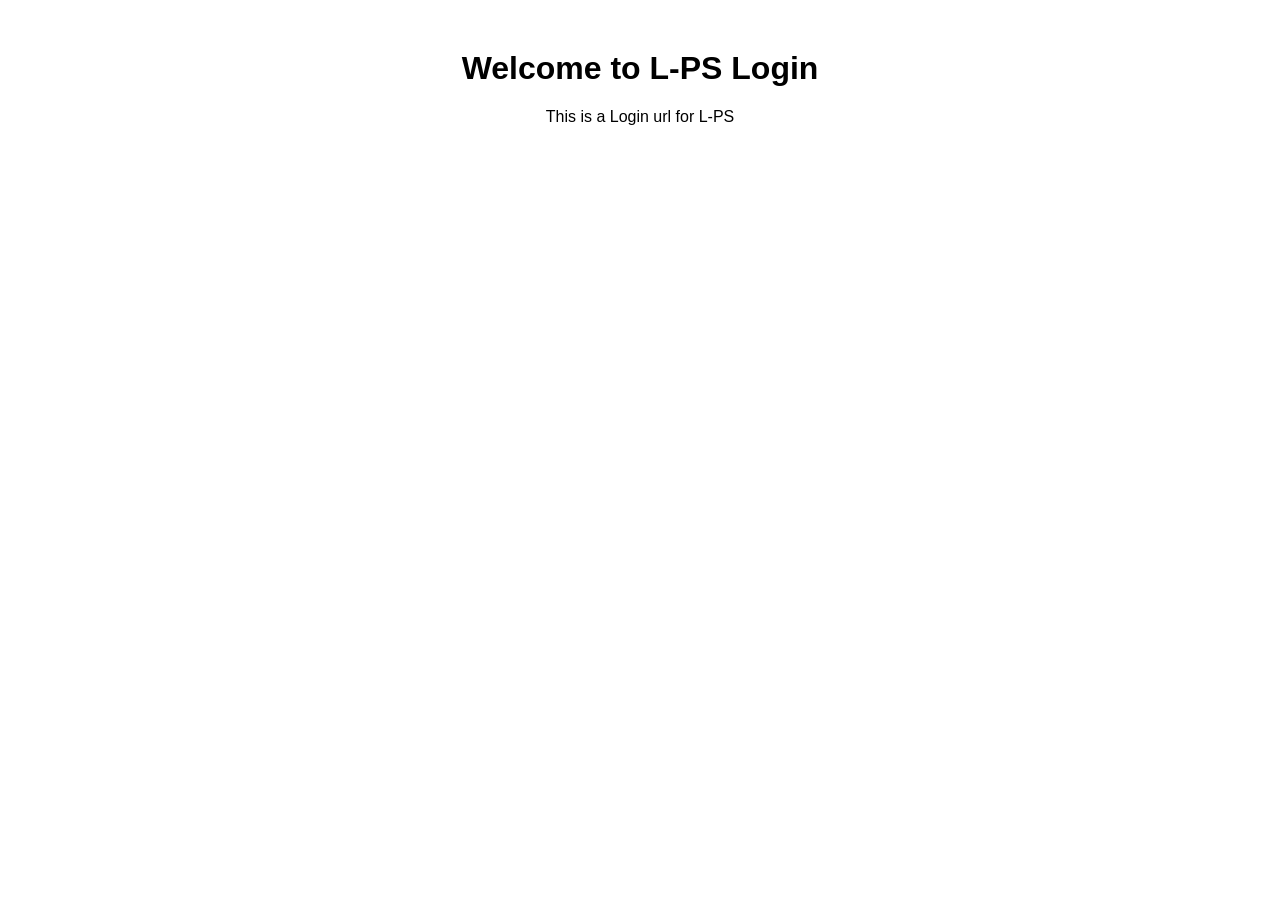
<file: index.html>
<!-- index.html -->
<!DOCTYPE html>
<html lang="en">
<head>
    <meta charset="UTF-8">
    <meta name="viewport" content="width=device-width, initial-scale=1.0">
    <title>L-PS Login</title>
    <link rel="stylesheet" href="styles.css">
</head>
<body>
    <h1>Welcome to L-PS Login</h1>
    <p>This is a Login url for L-PS</p>
</body>
</html>
</file>
<file: styles.css>
/* styles.css */
body {
    font-family: Arial, sans-serif;
    text-align: center;
    margin-top: 50px;
}
</file>
